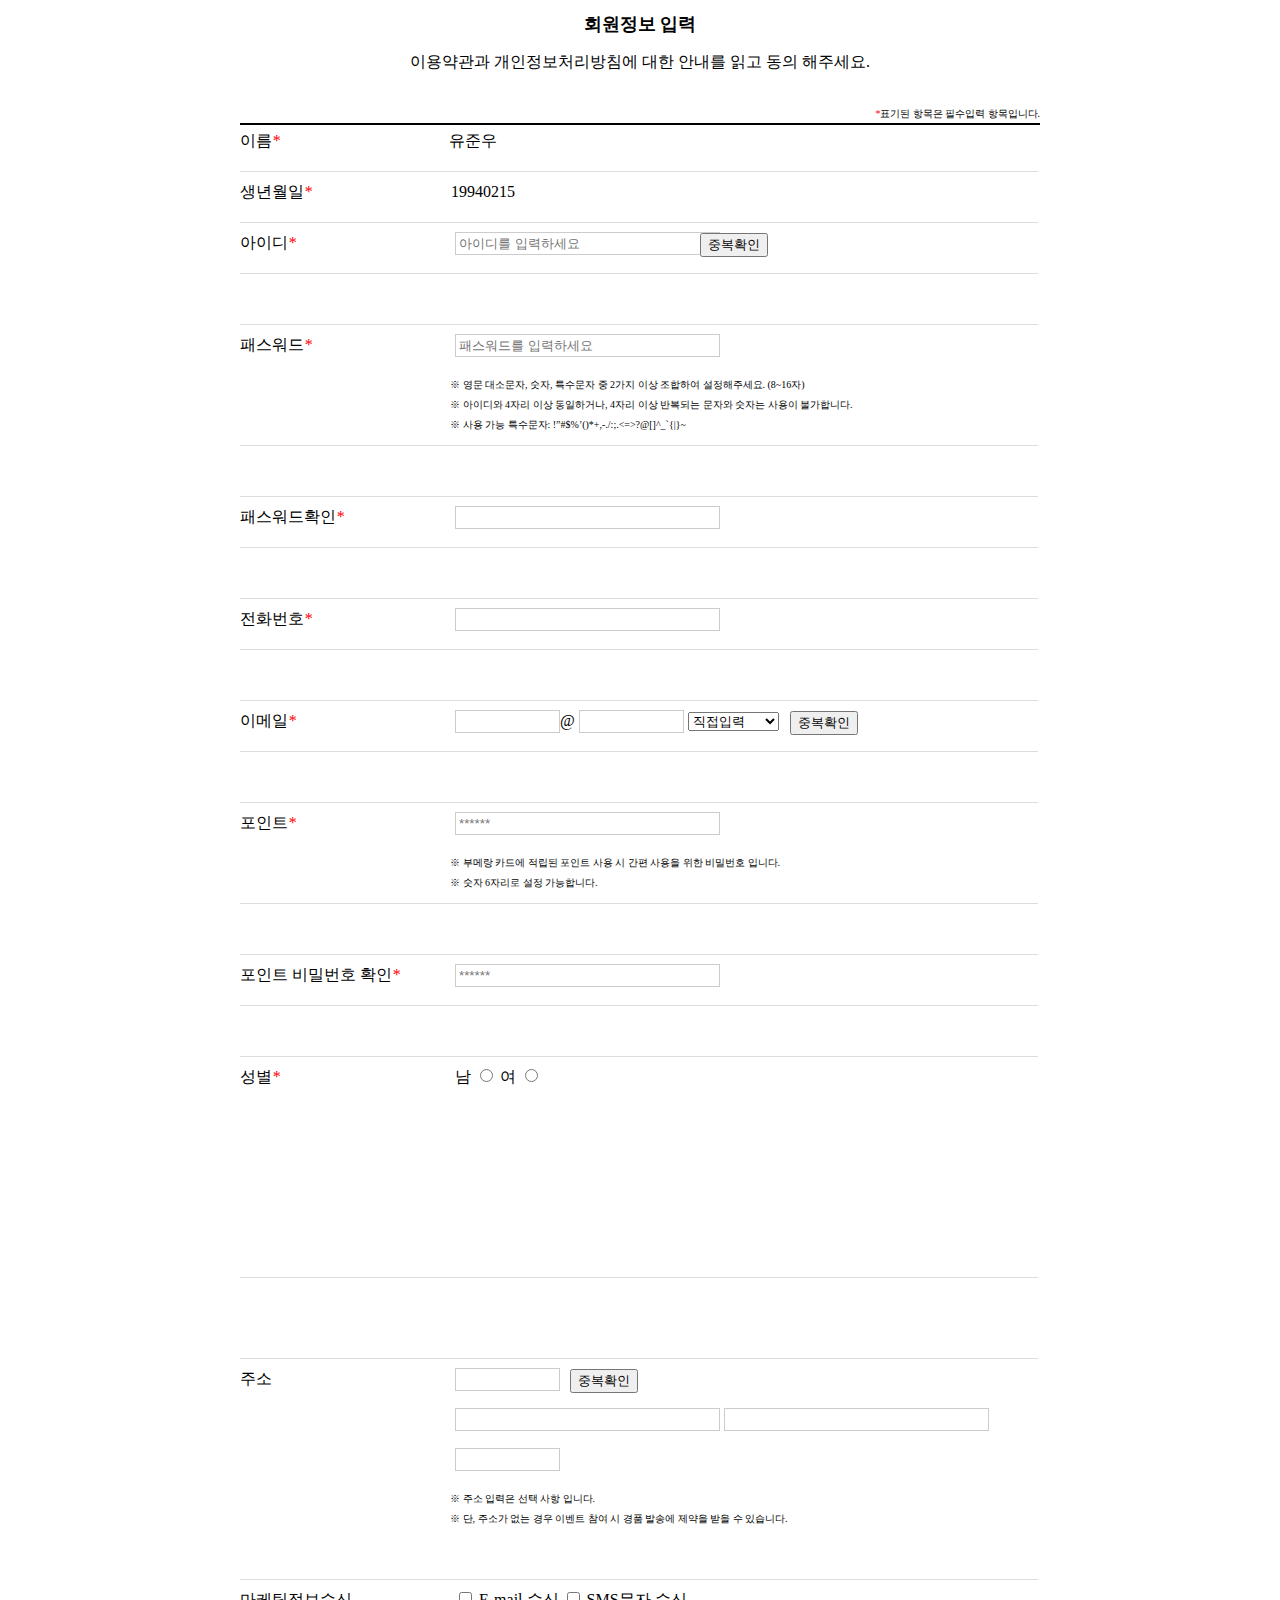
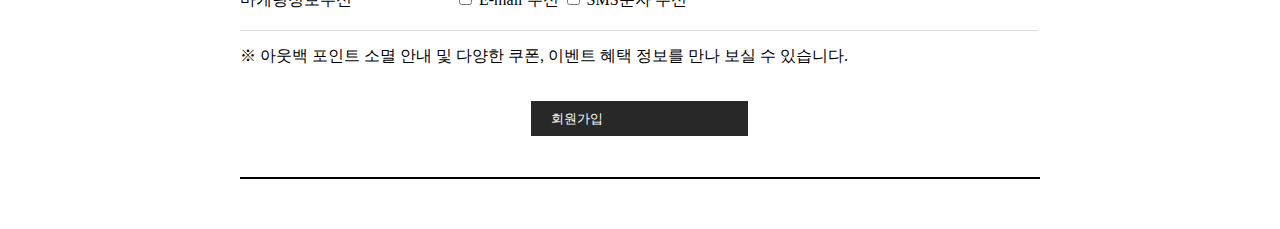
<file: 02_OUTBACK_steackhouse/index1.html>
<!DOCTYPE html>
<html lang="en">

<head>
    <meta charset="UTF-8">
    <meta http-equiv="X-UA-Compatible" content="IE=edge">
    <meta name="viewport" content="width=device-width, initial-scale=1.0">
    <title>FORM정규식회원가입</title>
    <link rel="stylesheet" href="./css/style1.css">
    <script src="./js/jquery-1.12.4.min.js"></script>
    <script src="./js/script1.js" defer></script>
</head>

<body>
    <div class="form_header">
        <h1>회원정보 입력</h1>
        <p>이용약관과 개인정보처리방침에 대한 안내를 읽고 동의 해주세요.</p>
        <span><em>*</em>표기된 항목은 필수입력 항목입니다.</span>
    </div>
    <fieldset>
        <legend>회원가입</legend>
        <form action="result.html" method="post" name="form1">
            <ul>
                <li>
                    <label for="id1" class="w_1">이름<em>*</em></label>
                    <span>유준우</span>
                </li>
                <li>
                    <label for="id1" class="w_2">생년월일<em>*</em></label>
                    <span>19940215</span>
                </li>
                <li>
                    <label for="id1" class="w">아이디<em>*</em></label>
                    <input type="text" id="id1" required size="30" placeholder="아이디를 입력하세요">
                    <button class="id_button">중복확인</button>
                </li>
                <li><span id="id1Msg"></span></li>
                <li>
                    <label for="pw1" class="w">패스워드<em>*</em></label>
                    <input type="password" id="pw1" required size="30" placeholder="패스워드를 입력하세요"><br>
                    <p>
                        ※ 영문 대소문자, 숫자, 특수문자 중 2가지 이상 조합하여 설정해주세요. (8~16자) <br>
                        ※ 아이디와 4자리 이상 동일하거나, 4자리 이상 반복되는 문자와 숫자는 사용이 불가합니다. <br>
                        ※ 사용 가능 특수문자: !”#$%’()*+,-./:;.<=>?@[]^_`{|}~
                    </p>
                </li>
                <li><span id="pw1Msg"></span></li>
                <li>
                    <label for="pw2" class="w">패스워드확인<em>*</em></label>
                    <input type="password" id="pw2" required size="30">
                </li>
                <li><span id="pw2Msg"></span></li>
                <li>
                    <label for="tel1" class="w">전화번호<em>*</em></label>
                    <input type="text" id="tel1" required size="30">
                </li>
                <li><span id="tel1Msg"></span></li>

                <li class="form_1">
                    <label for="email1" class="w">이메일<em>*</em></label>
                    <input type="email" id="email1" required size="10" name="user_id">@
                    <input type="email" id="email2" required size="10" name="address_email">
                    <select name="select">
                        <option value="etc">직접입력</option>
                        <option value="naver.com">naver.com</option>
                        <option value="daum.net">daum.net</option>
                        <option value="nate.com">nate.com</option>
                        <option value="empas.com">empas.com</option>
                        <option value="yahoo.com">yahoo.com</option>
                    </select>
                    <button class="email_button">중복확인</button>
                </li>
                <li><span id="email1Msg"></span></li>

                <li>
                    <label for="point1" class="w">포인트<em>*</em></label>
                    <input type="password" id="point1" required size="30" placeholder="******"><br>
                    <p>
                        ※ 부메랑 카드에 적립된 포인트 사용 시 간편 사용을 위한 비밀번호 입니다. <br>
                        ※ 숫자 6자리로 설정 가능합니다.
                    </p>
                </li>
                <li><span id="point1Msg"></span></li>
                <li>
                    <label for="point2" class="w">포인트 비밀번호 확인<em>*</em></label>
                    <input type="password" id="point2" required size="30" placeholder="******"><br>
                </li>
                <li><span id="point2Msg"></span></li>


                <li>
                    <strong class="w">성별<em>*</em></strong>
                    <label for="m">남</label>
                    <input type="radio" name="gender" id="m"> <!-- checked 처음부터 체크 -->
                    <label for="f">여</label>
                    <input type="radio" name="gender" id="f">
                </li>
                <li><span id="gender1Msg"></span></li>
                <li>
                    <label for="addr" class="w">주소</label>
                    <input type="text" id="addr" required size="10"><button class="address_button">중복확인</button><br>
                    <input type="text" id="addr1" required size="30">&nbsp;<input type="text" id="addr2" required
                        size="30"><br>
                    <input type="text" id="addr3" required size="10"><br>
                    <p>
                        ※ 주소 입력은 선택 사항 입니다. <br>
                        ※ 단, 주소가 없는 경우 이벤트 참여 시 경품 발송에 제약을 받을 수 있습니다.
                    </p>
                </li>
                <li>
                    <label for="email_recive" class="w">마케팅정보수신</label>
                    <input type="checkbox" id="email_recive" required size="10">
                    <span>E-mail 수신</span>
                    <input type="checkbox" id="sms" required size="10">
                    <span>SMS문자 수신</span> <br>
                    <p>
                        ※ 아웃백 포인트 소멸 안내 및 다양한 쿠폰, 이벤트 혜택 정보를 만나 보실 수 있습니다.
                    </p>
                </li>
                <li>
                    <input type="text" class="blank" value="회원가입" id="submit">
                </li>
            </ul>
        </form>
    </fieldset>
</body>

</html>
</file>
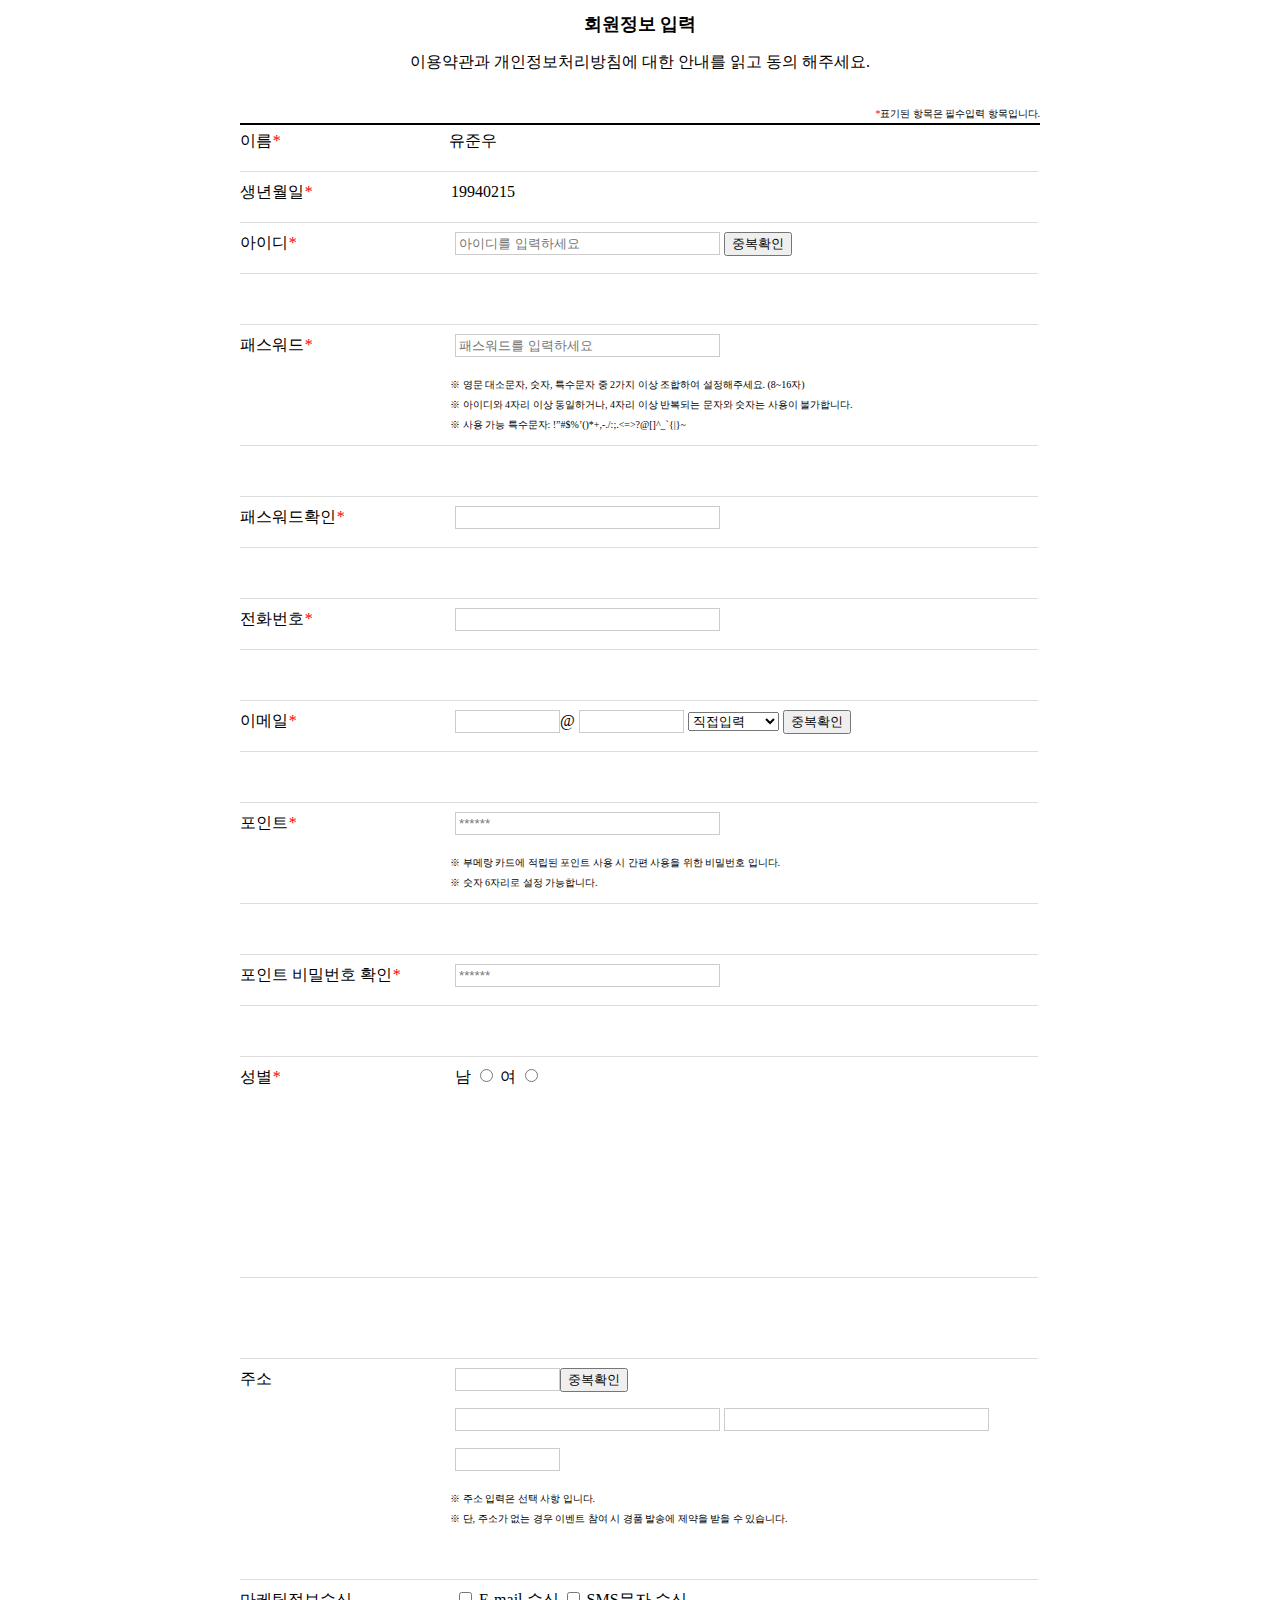
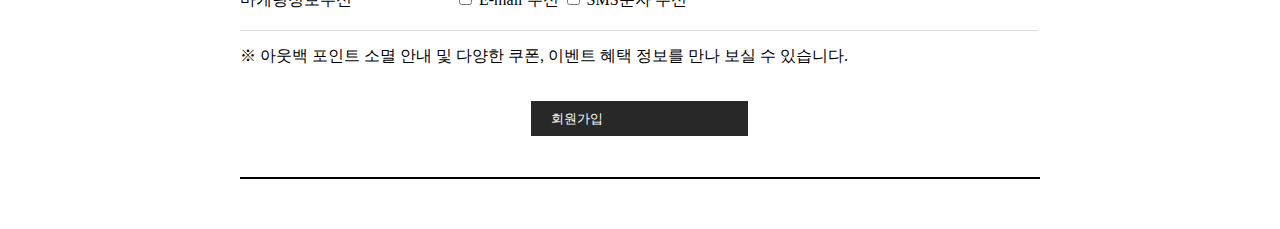
<file: 02_OUTBACK_steackhouse221209/index1.html>
<!DOCTYPE html>
<html lang="en">

<head>
    <meta charset="UTF-8">
    <meta http-equiv="X-UA-Compatible" content="IE=edge">
    <meta name="viewport" content="width=device-width, initial-scale=1.0">
    <title>FORM정규식회원가입</title>
    <link rel="stylesheet" href="./css/style1.css">
    <script src="./js/jquery-1.12.4.min.js"></script>
    <script src="./js/script1.js" defer></script>
</head>

<body>
    <div class="form_header">
        <h1>회원정보 입력</h1>
        <p>이용약관과 개인정보처리방침에 대한 안내를 읽고 동의 해주세요.</p>
        <span><em>*</em>표기된 항목은 필수입력 항목입니다.</span>
    </div>
    <fieldset>
        <legend>회원가입</legend>
        <form action="result.html" method="post" name="form1">
            <ul>
                <li>
                    <label for="id1" class="w_1">이름<em>*</em></label>
                    <span>유준우</span>
                </li>
                <li>
                    <label for="id1" class="w_2">생년월일<em>*</em></label>
                    <span>19940215</span>
                </li>
                <li>
                    <label for="id1" class="w">아이디<em>*</em></label>
                    <input type="text" id="id1" required size="30" placeholder="아이디를 입력하세요">
                    <button>중복확인</button>
                </li>
                <li><span id="id1Msg"></span></li>
                <li>
                    <label for="pw1" class="w">패스워드<em>*</em></label>
                    <input type="password" id="pw1" required size="30" placeholder="패스워드를 입력하세요"><br>
                    <p>
                        ※ 영문 대소문자, 숫자, 특수문자 중 2가지 이상 조합하여 설정해주세요. (8~16자) <br>
                        ※ 아이디와 4자리 이상 동일하거나, 4자리 이상 반복되는 문자와 숫자는 사용이 불가합니다. <br>
                        ※ 사용 가능 특수문자: !”#$%’()*+,-./:;.<=>?@[]^_`{|}~
                    </p>
                </li>
                <li><span id="pw1Msg"></span></li>
                <li>
                    <label for="pw2" class="w">패스워드확인<em>*</em></label>
                    <input type="password" id="pw2" required size="30">
                </li>
                <li><span id="pw2Msg"></span></li>
                <li>
                    <label for="tel1" class="w">전화번호<em>*</em></label>
                    <input type="text" id="tel1" required size="30">
                </li>
                <li><span id="tel1Msg"></span></li>

                <li class="form_1">
                    <label for="email1" class="w">이메일<em>*</em></label>
                    <input type="email" id="email1" required size="10" name="user_id">@
                    <input type="email" id="email2" required size="10" name="address_email">
                    <select name="select">
                        <option value="etc">직접입력</option>
                        <option value="naver.com">naver.com</option>
                        <option value="daum.net">daum.net</option>
                        <option value="nate.com">nate.com</option>
                        <option value="empas.com">empas.com</option>
                        <option value="yahoo.com">yahoo.com</option>
                    </select>
                    <button>중복확인</button>
                </li>
                <li><span id="email1Msg"></span></li>

                <li>
                    <label for="point1" class="w">포인트<em>*</em></label>
                    <input type="password" id="point1" required size="30" placeholder="******"><br>
                    <p>
                        ※ 부메랑 카드에 적립된 포인트 사용 시 간편 사용을 위한 비밀번호 입니다. <br>
                        ※ 숫자 6자리로 설정 가능합니다.
                    </p>
                </li>
                <li><span id="point1Msg"></span></li>
                <li>
                    <label for="point2" class="w">포인트 비밀번호 확인<em>*</em></label>
                    <input type="password" id="point2" required size="30" placeholder="******"><br>
                </li>
                <li><span id="point2Msg"></span></li>


                <li>
                    <strong class="w">성별<em>*</em></strong>
                    <label for="m">남</label>
                    <input type="radio" name="gender" id="m"> <!-- checked 처음부터 체크 -->
                    <label for="f">여</label>
                    <input type="radio" name="gender" id="f">
                </li>
                <li><span id="gender1Msg"></span></li>
                <li>
                    <label for="addr" class="w">주소</label>
                    <input type="text" id="addr" required size="10"><button>중복확인</button><br>
                    <input type="text" id="addr1" required size="30">&nbsp;<input type="text" id="addr2" required
                        size="30"><br>
                    <input type="text" id="addr3" required size="10"><br>
                    <p>
                        ※ 주소 입력은 선택 사항 입니다. <br>
                        ※ 단, 주소가 없는 경우 이벤트 참여 시 경품 발송에 제약을 받을 수 있습니다.
                    </p>
                </li>
                <li>
                    <label for="email_recive" class="w">마케팅정보수신</label>
                    <input type="checkbox" id="email_recive" required size="10">
                    <span>E-mail 수신</span>
                    <input type="checkbox" id="sms" required size="10">
                    <span>SMS문자 수신</span> <br>
                    <p>
                        ※ 아웃백 포인트 소멸 안내 및 다양한 쿠폰, 이벤트 혜택 정보를 만나 보실 수 있습니다.
                    </p>
                </li>
                <li>
                    <input type="text" class="blank" value="회원가입" id="submit">
                </li>
            </ul>
        </form>
    </fieldset>
</body>

</html>
</file>
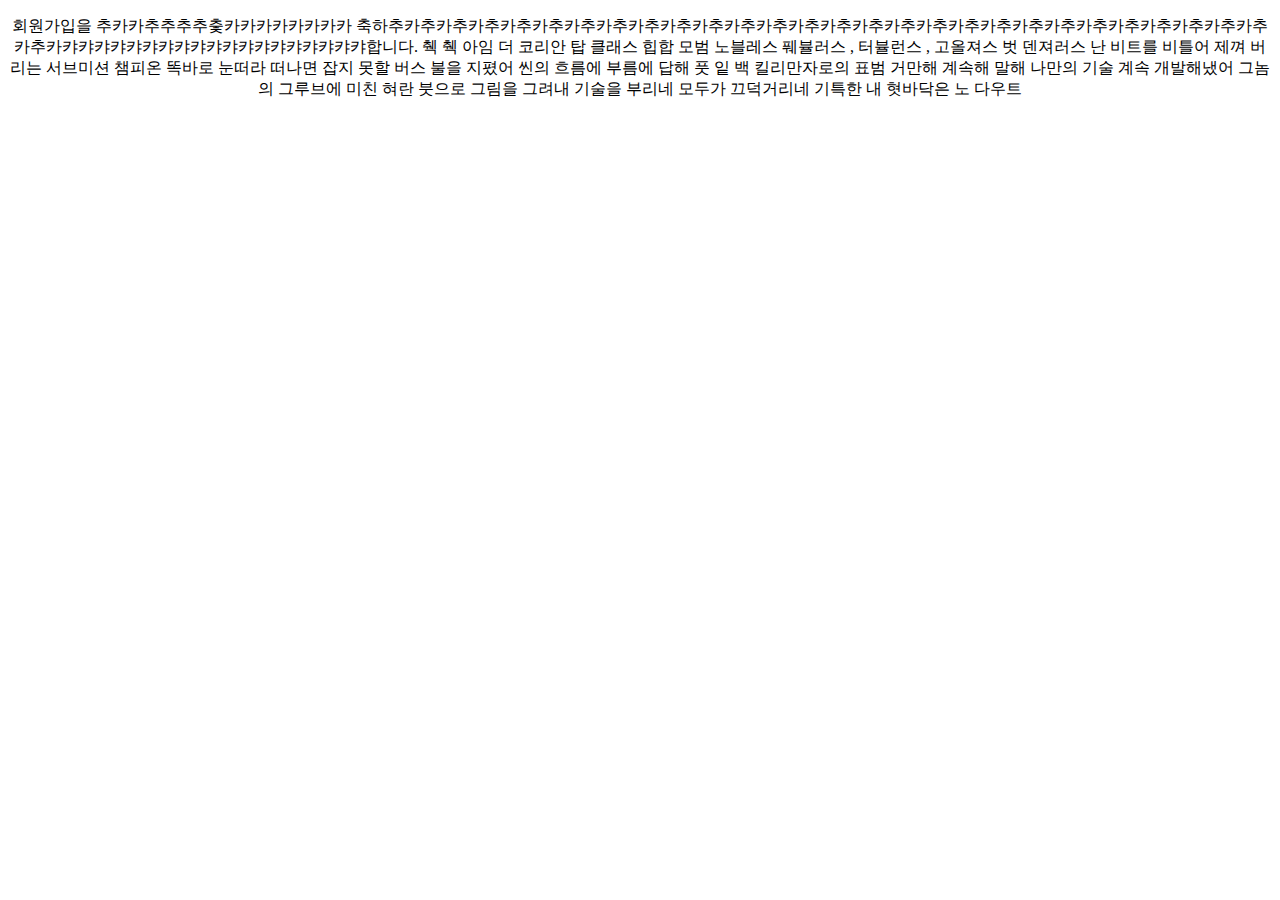
<file: 02_OUTBACK_steackhouse221209/result.html>
<!DOCTYPE html>
<html lang="en">
<head>
    <meta charset="UTF-8">
    <meta http-equiv="X-UA-Compatible" content="IE=edge">
    <meta name="viewport" content="width=device-width, initial-scale=1.0">
    <title>Document</title>
    <style>
        body{text-align: center;}
    </style>
</head>
<body>
    <p>
        회원가입을 추카카추추추추춫카카카카카카카카 축하추카추카추카추카추카추카추카추카추카추카추카추카추카추카추카추카추카추카추카추카추카추카추카추카추카추카추카추카추카캬캬캬캬캬캬캬캬캬캬캬캬캬캬캬캬캬캬캬합니다.
        췍 췍 아임 더 코리안 탑 클래스 힙합 모범 노블레스
        풰뷸러스 , 터뷸런스 , 고올져스 벗 덴져러스    
        난 비트를 비틀어 제껴 버리는 서브미션 챔피온 똑바로 눈떠라
        떠나면 잡지 못할 버스 불을 지폈어 씬의 흐름에 부름에 답해
        풋 잍 백 킬리만자로의 표범 거만해 계속해 말해 나만의 기술 계속 개발해냈어 그놈의 그루브에 미친 혀란 붓으로 그림을 그려내
        기술을 부리네 모두가 끄덕거리네 기특한 내 혓바닥은 노 다우트
    </p>
</body>
</html>
</file>
<file: 02_OUTBACK_steackhouse/css/style1.css>
em{color: red;}


ul {
    list-style: none;
}

.form_header{position: relative;width: 800px;margin: 0 auto;}

h1 {
    text-align: center;
    font-size: 18px;
    color: rgb(0, 0, 0);
}

.form_header>p{text-align: center;}

.form_header>span{position: absolute;top: 95px;right: 0;font-size:10px;}

fieldset {
    width: 800px;
    border: 2px solid rgb(0, 0, 0);
    margin: 50px auto;
    padding: 30px 0;
    box-sizing: border-box;
    border-left: none;
    border-right: none;
}

legend {
    display: none;
}

li {
    width: 105%;
    height: 50px;
    border-bottom: 1px solid #ddd;
    line-height: 40px;
    position: relative;top: -50px;left: -40px;
}
li:nth-child(19) {
    height: 20px;
}

button.id_button{position: absolute;top: 9.5px;right: 270px;}
button.email_button{position: absolute;top: 10px;right: 180px;}
button.address_button{position: absolute;top: 10px;right: 400px;}

ul>li:nth-child(5){height: 120px;}
ul>li:nth-child(5)>p{text-align: left;position: relative;top: 0;left: 210px;font-size: 10px;line-height: 20px;}

ul>li:nth-child(13){height: 100px;}
ul>li:nth-child(13)>p{text-align: left;position: relative;top: 0;left: 210px;font-size: 10px;line-height: 20px;}

ul>li:nth-child(17){height: 220px;}
ul>li:nth-child(17)>p{text-align: left;position: relative;top: 0;left: 210px;font-size: 10px;line-height: 20px;}
ul>li:nth-child(17)>#addr1{margin-left: 215px;}
ul>li:nth-child(17)>#addr3{margin-left: 215px;}

ul>li:nth-child(18){height: 80px;}
ul>li:nth-child(18)>span{margin-left: 0px;display: inline;line-height: 50px;}
ul>li:nth-child(18)>p{text-align: left;position: relative;top: 0;left: 210px;font-size: 10px;line-height: 20px;}
li:nth-child(18)>input{width: 22px;height: 15px;}

ul>li:nth-child(19){height: 220px;}
ul>li:nth-child(19)>p{text-align: left;position: relative;top: 0;left: 210px;font-size: 10px;line-height: 20px;}
ul>li:nth-child(19)>#addr1{margin-left: 215px;}
ul>li:nth-child(19)>#addr3{margin-left: 215px;}

.w {
    width: 165px;
    display: block;
    float: left;
    padding-right: 50px;
   
}

.w_1{padding-right: 165px;}

.w_2{padding-right: 135px;}

input {
    padding: 3px;
    border: 1px solid #ccc;
    cursor: pointer;
}

#submit {
    border: none;
    background:#282828;
    color: #fff;
    padding: 10px 20px;
    margin-top: 70px;
}



li:last-child {
    padding-top: 30px 0;
    border: none;
    text-align: center;
}

strong {
    font-weight: normal;
}
</file>
<file: 02_OUTBACK_steackhouse221209/css/style1.css>
em{color: red;}


ul {
    list-style: none;
}

.form_header{position: relative;width: 800px;margin: 0 auto;}

h1 {
    text-align: center;
    font-size: 18px;
    color: rgb(0, 0, 0);
}

.form_header>p{text-align: center;}

.form_header>span{position: absolute;top: 95px;right: 0;font-size:10px;}

fieldset {
    width: 800px;
    border: 2px solid rgb(0, 0, 0);
    margin: 50px auto;
    padding: 30px 0;
    box-sizing: border-box;
    border-left: none;
    border-right: none;
}

legend {
    display: none;
}

li {
    width: 105%;
    height: 50px;
    border-bottom: 1px solid #ddd;
    line-height: 40px;
    position: relative;top: -50px;left: -40px;
}
li:nth-child(19) {
    height: 20px;
}

ul>li:nth-child(5){height: 120px;}
ul>li:nth-child(5)>p{text-align: left;position: relative;top: 0;left: 210px;font-size: 10px;line-height: 20px;}

ul>li:nth-child(13){height: 100px;}
ul>li:nth-child(13)>p{text-align: left;position: relative;top: 0;left: 210px;font-size: 10px;line-height: 20px;}

ul>li:nth-child(17){height: 220px;}
ul>li:nth-child(17)>p{text-align: left;position: relative;top: 0;left: 210px;font-size: 10px;line-height: 20px;}
ul>li:nth-child(17)>#addr1{margin-left: 215px;}
ul>li:nth-child(17)>#addr3{margin-left: 215px;}

ul>li:nth-child(18){height: 80px;}
ul>li:nth-child(18)>span{margin-left: 0px;display: inline;line-height: 50px;}
ul>li:nth-child(18)>p{text-align: left;position: relative;top: 0;left: 210px;font-size: 10px;line-height: 20px;}
li:nth-child(18)>input{width: 22px;height: 15px;}

ul>li:nth-child(19){height: 220px;}
ul>li:nth-child(19)>p{text-align: left;position: relative;top: 0;left: 210px;font-size: 10px;line-height: 20px;}
ul>li:nth-child(19)>#addr1{margin-left: 215px;}
ul>li:nth-child(19)>#addr3{margin-left: 215px;}

.w {
    width: 165px;
    display: block;
    float: left;
    padding-right: 50px;
   
}

.w_1{padding-right: 165px;}

.w_2{padding-right: 135px;}

input {
    padding: 3px;
    border: 1px solid #ccc;
}

#submit {
    border: none;
    background:#282828;
    color: #fff;
    padding: 10px 20px;
    margin-top: 70px;
}



li:last-child {
    padding-top: 30px 0;
    border: none;
    text-align: center;
}

strong {
    font-weight: normal;
}
</file>
